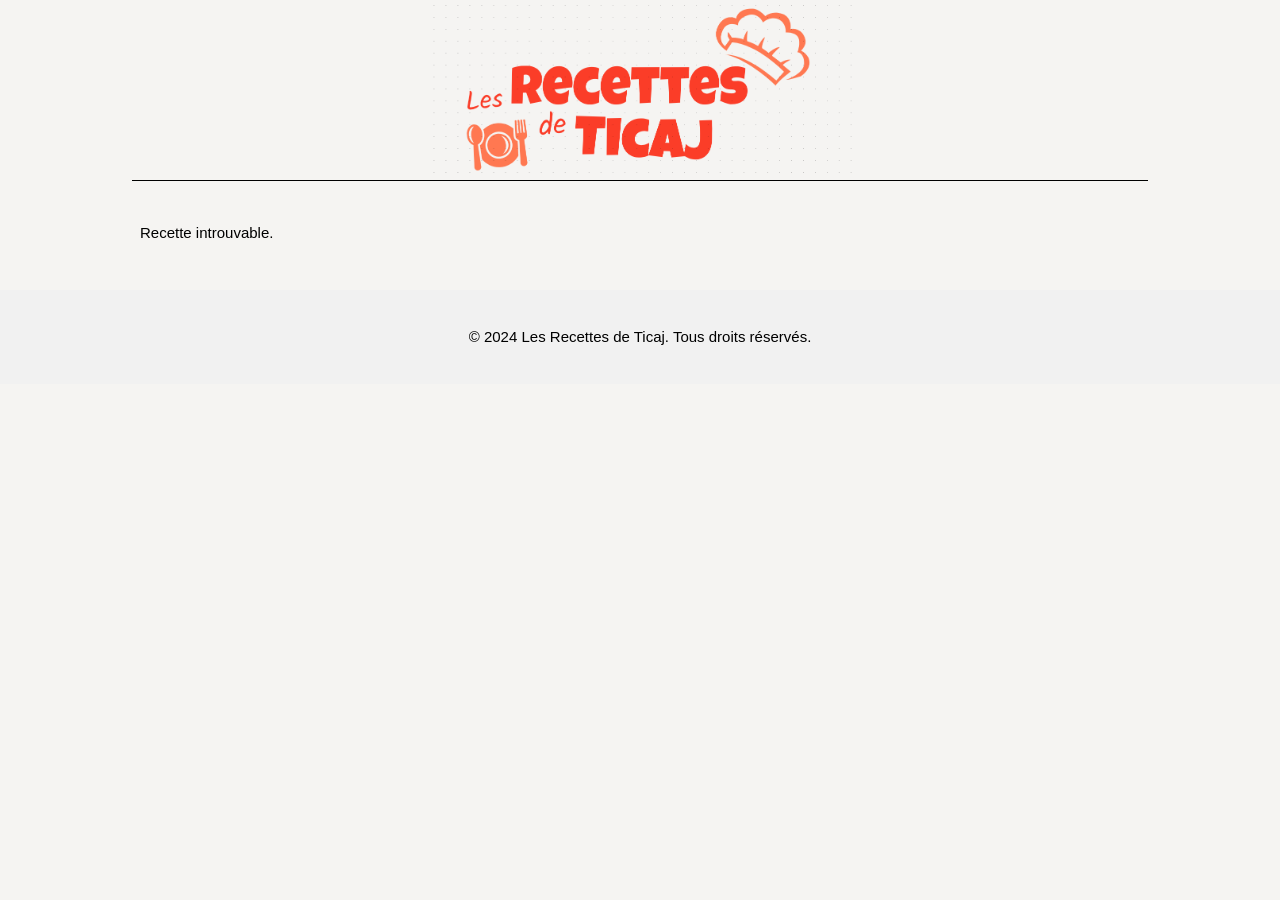
<file: recette.html>
<!DOCTYPE html>
<html lang="fr">
<head>
  <meta charset="UTF-8">
  <title>Recette</title>
  <!-- ATTENTION : adapte ce chemin vers le style.css de tes pages Recette-X -->
  <link rel="stylesheet" href="Recette-1/style.css">
  <meta name="viewport" content="width=device-width, initial-scale=1.0">
</head>
<body>
  <header>
    <img src="logo/logo.png" alt="logo 'Les Recettes de Ticaj'" class="logo-titre">
    <div class="divider"></div>
  </header>

  <div class="container">
    <div class="recipe-header">
      <img id="recipe-image" src="" alt="">
      <div class="recipe-info">
        <div class="recipe-title" id="recipe-title"></div>
        <div class="recipe-description" id="recipe-description"></div>
        <div class="rating" id="recipe-rating">
          <span class="star" data-value="1">☆</span>
          <span class="star" data-value="2">☆</span>
          <span class="star" data-value="3">☆</span>
          <span class="star" data-value="4">☆</span>
          <span class="star" data-value="5">☆</span>
        </div>
        <div class="recipe-details">
          <div>🕑 Préparation: <span id="recipe-prep"></span></div>
          <div>🍳 Cuisson: <span id="recipe-cook"></span></div>
        </div>
        <div class="buttons">
          <button class="favorite-button" id="favorite-button">Sur la liste de favoris</button>
          <button class="delete-button" id="delete-button">Supprimer la recette</button>
        </div>
      </div>
    </div>

    <div class="ingredients-instructions">
      <div class="ingredients">
        <h3>Ingrédients</h3>
        <p>Nombre de personnes: <img id="servings-icon" src="" alt="nombre de personnes" class="logo2pers"></p>
        <div class="ingredient-list" id="ingredient-list"></div>
      </div>
      <div class="instructions">
        <h3>Marche à suivre:</h3>
        <div id="instruction-list"></div>
        <div class="nutrition">
          <table class="table">
            <caption>Profil nutritionnel:</caption>
            <thead>
              <tr class="tr">
                <td class="th">kcal</td>
                <td class="th">lip</td>
                <td class="th">glu</td>
                <td class="th">pro</td>
              </tr>
            </thead>
            <tbody>
              <tr class="tr">
                <th class="td" id="n-kcal"></th>
                <th class="td" id="n-lip"></th>
                <th class="td" id="n-glu"></th>
                <th class="td" id="n-pro"></th>
              </tr>
            </tbody>
          </table>
        </div>
      </div>
    </div>
  </div>

  <footer>
    <div class="footer-content">
      <p>&copy; 2024 Les Recettes de Ticaj. Tous droits réservés.</p>
    </div>
  </footer>

  <script>
    document.addEventListener('DOMContentLoaded', function() {
      const params = new URLSearchParams(window.location.search);
      const id = params.get('id');
      const customRecipes = JSON.parse(localStorage.getItem('customRecipes') || '[]');
      const recipe = customRecipes.find(function(r) { return r.id === id; });

      if (!recipe) {
        document.querySelector('.container').innerHTML = '<p>Recette introuvable.</p>';
        return;
      }

      document.title = recipe.title;
      document.getElementById('recipe-image').src = recipe.image;
      document.getElementById('recipe-image').alt = recipe.title;
      document.getElementById('recipe-title').textContent = recipe.title;
      document.getElementById('recipe-description').textContent = recipe.description;
      document.getElementById('recipe-prep').textContent = recipe.prepTime || '-';
      document.getElementById('recipe-cook').textContent = recipe.cookTime || '-';

      // Nombre de personnes
      const servings = recipe.servings || 2;
      document.getElementById('servings-icon').src = 'logo/' + servings + 'pers.png';
      document.getElementById('servings-icon').alt = 'logo/' + servings + ' personnes';

      // Ingrédients
      const ingredientList = document.getElementById('ingredient-list');
      recipe.ingredients.forEach(function(ing) {
        const row = document.createElement('div');
        row.className = 'ingredient-row';
        const qty = document.createElement('div');
        qty.className = 'quantity';
        qty.textContent = ing.quantity;
        const name = document.createElement('div');
        name.className = 'ingredient';
        name.textContent = ing.name;
        row.appendChild(qty);
        row.appendChild(name);
        ingredientList.appendChild(row);
      });

      // Instructions
      const instructionList = document.getElementById('instruction-list');
      recipe.instructions.forEach(function(step) {
        const p = document.createElement('p');
        p.textContent = step;
        instructionList.appendChild(p);
      });

      // Nutrition
      document.getElementById('n-kcal').textContent = recipe.nutrition.kcal;
      document.getElementById('n-lip').textContent = recipe.nutrition.lip;
      document.getElementById('n-glu').textContent = recipe.nutrition.glu;
      document.getElementById('n-pro').textContent = recipe.nutrition.pro;

      // Étoiles
      const stars = document.querySelectorAll('#recipe-rating .star');
      const savedRating = localStorage.getItem('rating-' + id) || 0;
      updateStars(savedRating);
      stars.forEach(function(star) {
        star.addEventListener('click', function() {
          const value = star.getAttribute('data-value');
          const current = localStorage.getItem('rating-' + id);
          if (current === value) {
            localStorage.removeItem('rating-' + id);
            updateStars(0);
          } else {
            localStorage.setItem('rating-' + id, value);
            updateStars(value);
          }
        });
      });
      function updateStars(value) {
        stars.forEach(function(s) {
          s.classList.toggle('filled', parseInt(s.getAttribute('data-value'), 10) <= parseInt(value, 10));
        });
      }

      // Favoris
      const favBtn = document.getElementById('favorite-button');
      const isFav = localStorage.getItem('favorite-' + id) === 'true';
      updateFavBtn(isFav);
      favBtn.addEventListener('click', function() {
        const now = !favBtn.classList.contains('favorited');
        localStorage.setItem('favorite-' + id, now);
        updateFavBtn(now);
      });
      function updateFavBtn(fav) {
        favBtn.classList.toggle('favorited', fav);
        favBtn.textContent = fav ? 'Enlever des favoris' : 'Sur la liste de favoris';
      }

      // Suppression
      const deleteBtn = document.getElementById('delete-button');
      deleteBtn.addEventListener('click', function() {
        if (confirm('Supprimer définitivement la recette "' + recipe.title + '" ?')) {
          const updated = customRecipes.filter(function(r) { return r.id !== id; });
          localStorage.setItem('customRecipes', JSON.stringify(updated));
          localStorage.removeItem('rating-' + id);
          localStorage.removeItem('favorite-' + id);
          window.location.href = 'index.html';
        }
      });

      // Recharge si la page vient du cache du navigateur (bouton précédent)
      window.addEventListener('pageshow', function(event) {
        if (event.persisted) {
          window.location.reload();
        }
      });
    });
  </script>
</body>
</html>
</file>
<file: Recette-1/style.css>
body {
    font-family: Arial, sans-serif;
    line-height: 1.6;
    margin: 0;
    padding: 0;
    background-color: rgba(245,244,242,255);
}

header {
    background-color: rgba(245,244,242,255);
    padding: 5px;
}   

h1 {
    margin: 30px;
    font-size: 2em;
    text-align: center;
}

.logo-titre {
    height: 175px;
    display: block;
    margin-left: auto;
    margin-right: auto;
}

.divider {
    width: 80%;
    height: 0.5px;
    background-color: black;
    margin: 0 10%;
}

.container {
    max-width: 1000px;
    margin: 0 auto;
    padding: 20px;
}

.recipe-header {
    display: flex;
    flex-direction: column;
    align-items: center;
    gap: 20px;
}

.recipe-header img {
    width: 100%;
    max-width: 400px;
    margin-top: 20px;
}

.recipe-info {
    display: flex;
    flex-direction: column;
    justify-content: center;
    width: 100%;
    max-width: 400px;
}

.recipe-title {
    font-size: 24px;
    font-weight: bold;
    margin-top: 10px;
}

.recipe-description {
    color: #555;
    margin: 10px 0;
}

.rating {
    display: flex;
    margin: 10px 0;
    -webkit-tap-highlight-color: transparent;
}

.star {
    cursor: pointer;
    font-size: 24px;
    color: grey;
    transition: color 0.2s;
}

.star.filled {
    color: gold;
}

.recipe-details {
    margin: 10px 0;
    display: flex;
    flex-direction: column;
    gap: 10px;
}

.recipe-details div {
    display: flex;
    align-items: center;
    gap: 5px;
}

.buttons {
    display: flex;
    gap: 10px;
    margin: 10px 0;
}

.favorite-button {
    padding: 10px 20px;
    border: none;
    cursor: pointer;
    background-color: red;
    color: white;
}

.favorite-button.favorited {
  background-color: rgb(216, 177, 82);
}

.popup {
    display: none;
    position: fixed;
    z-index: 1;
    left: 0;
    top: 0;
    width: 100%;
    height: 100%;
    overflow: auto;
    background-color: rgba(0, 0, 0, 0.5);
}

.popup-content {
    background-color: white;
    margin: 15% auto;
    padding: 20px;
    border: 1px solid #888;
    width: 20%;
    max-width: 300px;
    min-width: 200px;
    box-shadow: 0 2px 10px rgba(0, 0, 0, 0.1);
    text-align: center;
    position: relative;
    border-radius: 15px;
}

.close-button {
    color: #aaa;
    float: right;
    font-size: 28px;
    font-weight: bold;
    cursor: pointer;
}

.close-button:hover,
.close-button:focus {
    color: black;
    text-decoration: none;
    cursor: pointer;
}

.ingredients, .instructions {
    margin: 20px 0;
    padding: 20px;
    box-sizing: border-box;
}

.ingredients-instructions {
    display: flex;
    flex-wrap: wrap;
    border-top: 1px solid #ccc;
    margin: 20px 0;
}

.instructions {
    padding-top: 17px;
}

.nutrition {
    display: flex;
    justify-content: space-between;
    margin-top: 20px;
}

.table {
    border-collapse: separate;
}

caption {
    font-size: 13px;
    color: rgba(0,0,0,0.6);
    text-align: left;
    margin-left: 2px;
}

.th, .td {
    padding: 6px;
    text-align: left;
}

.th {
    background-color: rgba(60,45,25,0.9);
    color: white;
    font-size: 14px;
    text-align: center;
}

.td {
    background-color: rgba(100,69,19,0.2);
}

.ingredient-list {
    width: 100%;
    max-width: 350px;
    margin: 0 0;
    border-collapse: collapse;
    line-height: 20px;
    display: flex;
    flex-direction: column;
    font-size: 15px;
}

.ingredient-row {
    display: flex;
    justify-content: space-between;
    padding: 10px 0;
    line-height: 18px;
}

.quantity {
    width: 25%;
    font-weight: bold;
    text-align: right;
}

.ingredient {
    width: 70%;
    font-weight: bold;
}

.normal {
    font-weight: normal;
}

.souligne {
    border-bottom: 1px solid #ccc;
}

@media (min-width: 768px) {
    .recipe-header {
        flex-direction: row;
        align-items: flex-start;
    }

    .ingredients-instructions {
        display: flex;
        flex-wrap: nowrap;
    }

    .ingredients {
        flex: 0 0 40%;
    }

    .instructions {
        flex: 0 0 60%;
    }
}

@media (max-width: 768px) {
        .logo-titre {
        height: 120px;
        }
}

p {
  font-size: 15px;
}

h3 {
  margin: -20px 0px 30px 0px;
}

.logo2pers {
  height: 25px;
  width: auto;
  margin-bottom: -7px;
  margin-left: 7px;
}

footer {
    background-color: #f1f1f1;
    padding: 20px;
    text-align: center;
    margin-top: 10px;
}

.footer-content {
    display: flex;
    flex-direction: column;
    align-items: center;
    max-width: 1200px;
    margin: 0 auto;
}

#installButton {
  cursor: pointer;
  height: 25px;
  margin-top: 9px;
  padding: 5px;
  background-color: rgba(245,244,242,255);
  border: 1px solid rgba(0,0,0,0.4);
  border-radius: 3px;
}

#installButton:hover {
   background-color: rgba(0,0,0,0.2);
   transition: background-color 0.3s;
}

.logo-app {
  height: 40px;
  border: 1px solid rgba(0,0,0,0.4);
  border-radius: 8px;
  margin-right: 20px;
}

.container-footer {
  display: flex;
  item-align: center;
}

.terms {
    text-decoration: none;
    color: black;
}
.delete-button {
    padding: 10px 20px;
    border: none;
    cursor: pointer;
    background-color: #555;
    color: white;
}

.delete-button:hover {
    background-color: #333;
}
</file>
